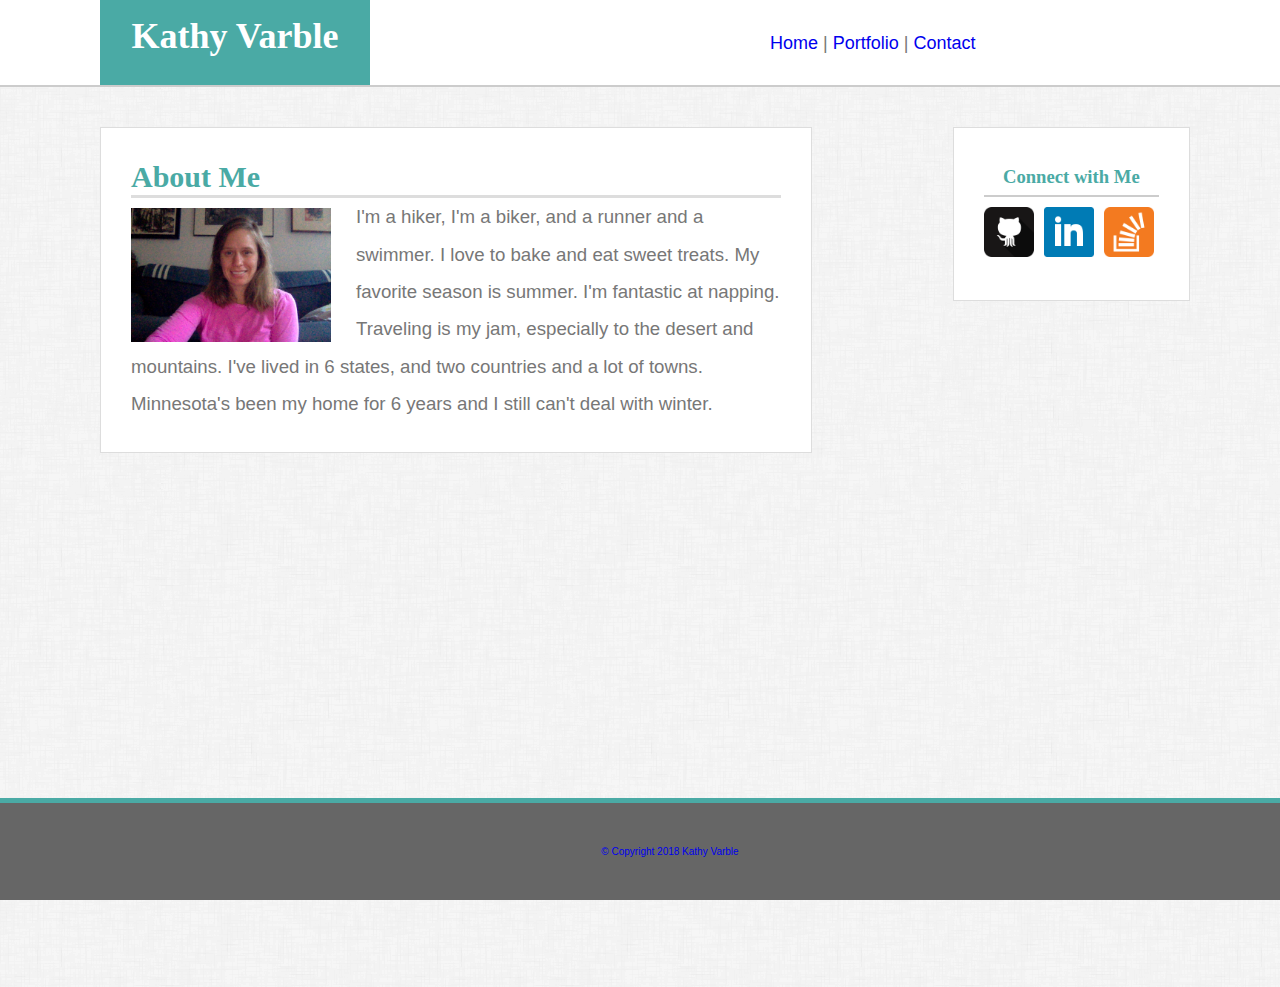
<file: index.html>
<!DOCTYPE>
<html>
    <head>
        <link rel="stylesheet" href="assets/css/reset.css">
        <meta charset="UTF-8" />
        <meta http-equiv="X-UA-Compatible" content="ie=edge">
        <title>About Me</title>
        <link rel="stylesheet" href="assets/css/style.css">  
    </head>
    <body>
        <header id="Banner">
                <div id="name-container">
                <a id="Name">Kathy Varble</a>
                </div>
                <div id="nav-container">
                <nav>
                    <a href="#">Home</a> | <a href="portfolio.html">Portfolio</a> | <a href="contact.html">Contact</a>
                </nav>
                </div>                
        </header>
<div class="whole-page">
<div class="big-container">
            <section id="interior-container">
                <h1>About Me</h1>
                <img src="assets/images/Kathy.jpg" class="my-image" alt="Kathy's Photo"> 
                <p>I'm a hiker, I'm a biker, and a runner and a swimmer.
                I love to bake and eat sweet treats.
                My favorite season is summer. I'm fantastic at napping.</p>
                
                <p>Traveling is my jam, especially to the desert and mountains.
                I've lived in 6 states, and two countries and a lot of towns.
                Minnesota's been my home for 6 years and I still can't deal with winter.</p>
            </section>
            <section class="sidebar">
                <div id="connect">
                    <h2>Connect with Me</h2>
                </div> 
                    <a href="https://github.com/kvarble"> <img src="assets/images/github.png" class="sm" alt="Github">
                    <a href="https://www.linkedin.com/in/kathy-varble-89487012/"> <img src="assets/images/linkedin.png" class="sm" alt="linkedin">
                    <img src="assets/images/stack.png" class="sm" alt="Stack Overflow"> 
            </section>
    </div>
</div>
        <footer>
            <p>&copy Copyright 2018 Kathy Varble</p> 
        </footer>

    </body>
</html>
</file>
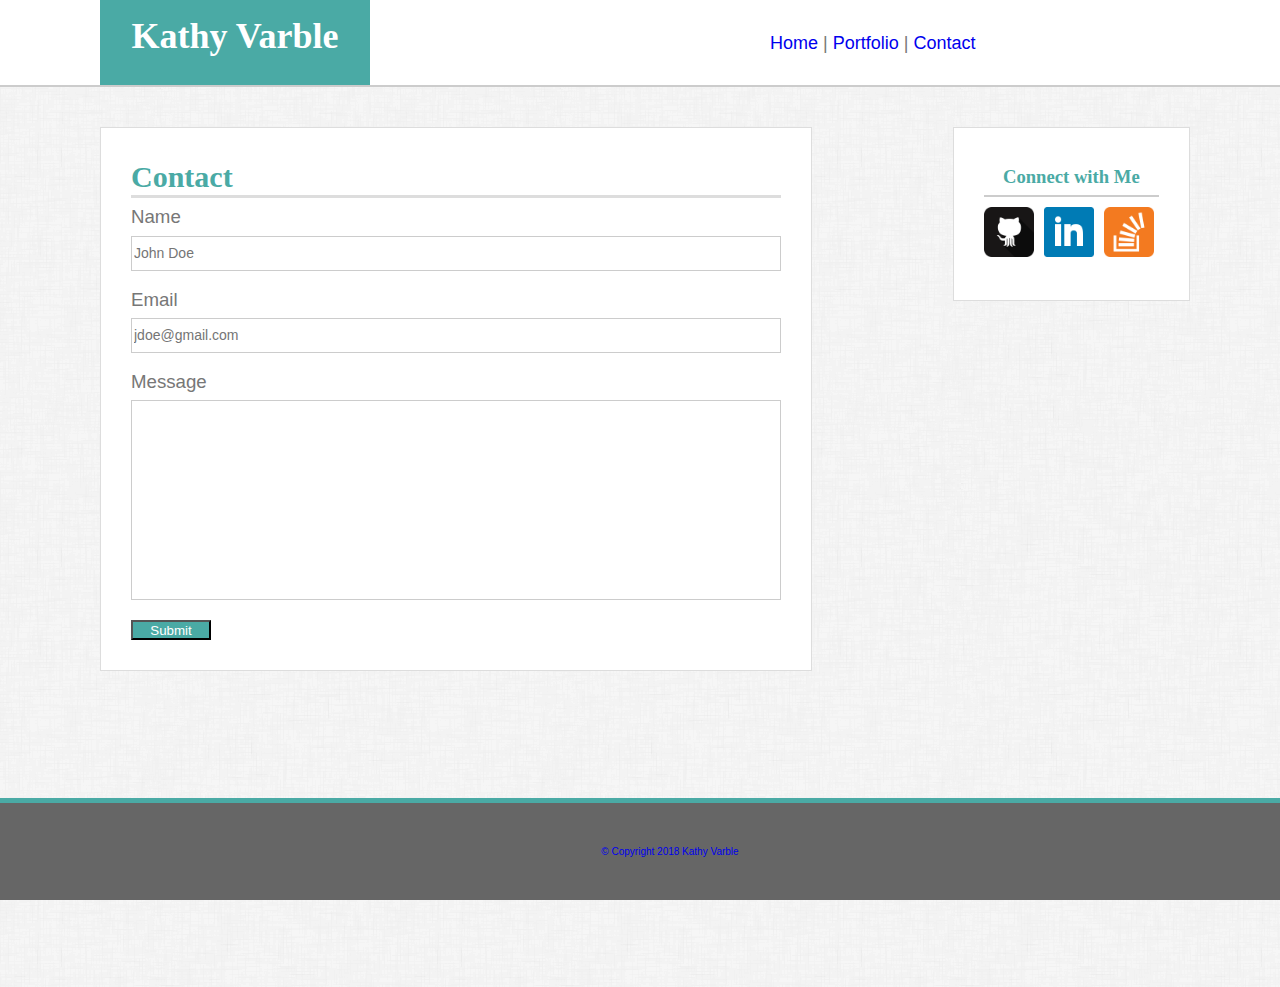
<file: contact.html>
<!DOCTYPE>
<html>
    <head>
        <link rel="stylesheet" href="assets/css/reset.css">
        <meta charset="UTF-8" />
        <meta http-equiv="X-UA-Compatible" content="ie=edge">
        <title>About Me</title>
        <link rel="stylesheet" href="assets/css/style.css">  
    </head>
    <body>
        <header id="Banner">
                <div id="name-container">
                <a id="Name">Kathy Varble</a>
                </div>
                <div id="nav-container">
                <nav>
                    <a href="index.html">Home</a> | <a href="portfolio.html">Portfolio</a> | <a href="#">Contact</a>
                </nav>
                </div>                
        </header>
<div class="whole-page">
<div class="big-container">
            <section id="interior-container">
                            <h1>Contact</h1>
                            <form id="contact-form">
                            <ul>
                                <li>
                                    <label for="contact-name">Name</label>
                                    <input type="text" name="name" id="input" placeholder="John Doe" required="require">
                                </li>
                                <li>
                                        <label for="email">Email</label>
                                        <input type="email" name="email" id="input" placeholder="jdoe@gmail.com" required="required">
                                </li>
                                <li>
                                        <label for="message">Message</label>
                                        <input type="textarea" name="message" id="input" required="required">
                                </li>
                            </ul>
                            <input type="submit" name="submit">
                        </form>
                        </section>
                <section class="sidebar">
                        <div id="connect">
                            <h2>Connect with Me</h2>
                        </div>
                        <a href="https://github.com/kvarble"> <img src="assets/images/github.png" class="sm" alt="Github">
                        <a href="https://www.linkedin.com/in/kathy-varble-89487012/"> <img src="assets/images/linkedin.png" class="sm" alt="linkedin">
                        <img src="assets/images/stack.png" class="sm" alt="Stack Overflow"> 
                          
                    </section>
            </div>
        </div>
            <footer>
                <p>&copy Copyright 2018 Kathy Varble</p> 
            </footer>
        
            </body>
        </html>
</file>
<file: assets/css/style.css>
body {
    background-color: #ffffff;
    color:  #777777;
    font-size: 14pt;
    line-height: 2em;
    font-family: 'Arial', 'Helvetica Neue', Helvetica, sans-serif;
}
.big-container {
    width: 100%; 
    clear: both;   
}

#Banner {
    background-color: #ffffff;
    border-bottom: #cccccc solid 2px;
    margin-right: 30px;
    height: 85px;
    width: 100%;
}
#Name {
    background-color: #4aaaa5;
    font-family: 'Georgia', Times, Times New Roman, serif;
    color: white;
    text-align: center;
    font-size: 36px;
    float: left;
    width: 270px;
    height: 85px;
    line-height: 2em;
    margin-left: 100px;
    font-weight: bold;
}
.whole-page {
    width: 100%;
    height: 100%;
    background: url("../images/dust_scratches.png");
}
nav {
    display: inline-block;
    color: #777777;
    font-size: 18px;
    margin-left: 400px;
    margin-top: 25px;
}
a {
    text-decoration: none;
}
h1 {
    font-family: 'Georgia', Times, Times New Roman, serif;
    color: #4aaaa5;
    font-size: 30px;
    border-bottom: 3px solid #dddddd;
    font-weight: bold;
}
#interior-container {
    background: #ffffff;
    max-width: 650px;
    float: left;
    border: 1px #dddddd solid;
    margin-left: 100px;
    margin-top: 40px;
    padding: 30px;
    width: 100%;
}
.my-image {
    width: 200px;
    height: auto;
    float: left;
    margin: 10px 25px 0 0;
}
.sidebar {
    background: #ffffff;
    text-align: center;
    max-width: 270px;
    padding: 30px;
    border: 1px solid #dddddd;
    float: right;
    margin-top: 40px;
    margin-right: 90px;
    color: #4aaaa5;
    font-weight: bold;
}
#connect {
    font-family: 'Georgia', Times, Times New Roman, serif;
    text-align: center;
    border-bottom: #cccccc solid 2px;
}
.sm {
    width: 50px;
    height: 50px;
    margin-top: 10px;
    margin-right: 5px;
}
.example-left {
    width: 270px;
    float: right;
}
.example-right {
    width: 270px;
    float: left;

}
.work {
    width: 276px;
    margin-top: 12px;
    margin-bottom: 24px;
    margin-right: 40px;
    float: left;
    position: relative;
    
}
h3 {
    width: 242px;
    height: 40px;
    background-color: #4aaaa5;
    position: absolute;
    left: 6px;
    right: 0;
    bottom: 20px;
    padding: 14px;
    font-family: 'Georgia', Times, Times New Roman, serif;
    color: #ffffff;
    text-align: center;
}
h4 {
    width: 242px;
    height: 40px;
    background-color: #4aaaa5;
    position: absolute;
    left: 0;
    right: 0;
    bottom: 20px;
    padding: 14px;
    margin-right: 40px;
    font-family: 'Georgia', Times, Times New Roman, serif;
    color: #ffffff;
    text-align: center;
}
#contact-form ul {
margin-bottom: 20px;
}
#contact-form li {
    margin-bottom: 10px;
    }
label {
    display: block;
    width: 100%;
}
input[type=text],
input[type=email],
input[type=textarea] {
    display: block;
    width: 100%;
    height: 35px;
    border: #cccccc solid 1px;
    font-size: 14px;
}
input[type=textarea] {
    height: 200px;
}
input[type=submit]{
    background-color: #4aaaa5;
    color: #ffffff;
    font-family: 'Arial', 'Helvetica Neue', Helvetica, sans-serif;
    height: 20px;
    width: 80px;
}
footer {
    border-top: 5px #4aaaa5 solid;
    padding: 30px;
    font-size: 10px;
    text-align: center;
    background-color: #666666;
    position:fixed;
    bottom: 0;
    width: 100%;
}
</file>
